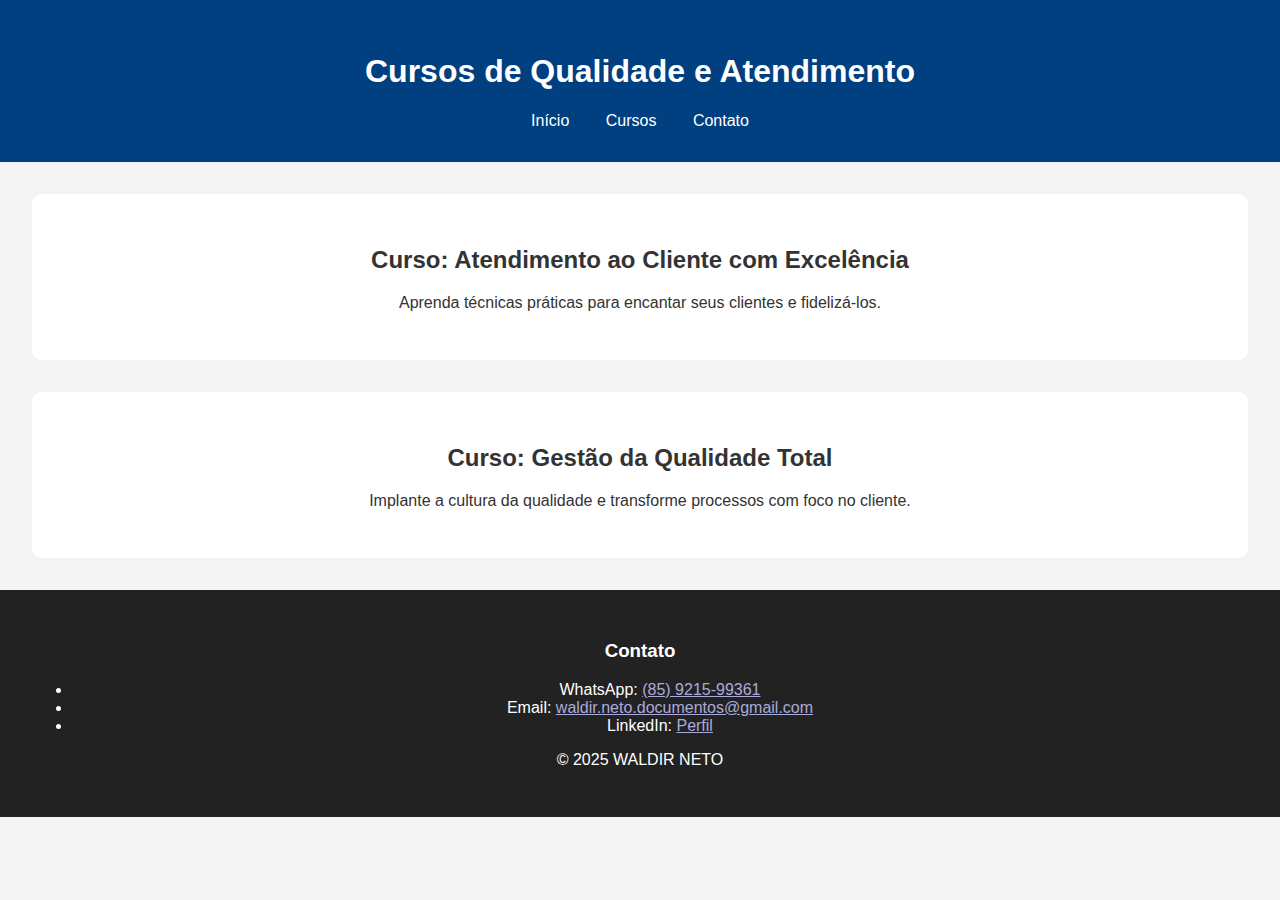
<file: cursos.html>
<!DOCTYPE html>
<html lang="pt-br">
<head>
  <meta charset="UTF-8">
  <title>Cursos - Waldir Neto</title>
  <link rel="stylesheet" href="style.css">
</head>
<body>
  <header>
    <h1>Cursos de Qualidade e Atendimento</h1>
    <nav>
      <a href="index.html">Início</a>
      <a href="cursos.html">Cursos</a>
      <a href="#contato">Contato</a>
    </nav>
  </header>

  <main>
    <section class="destaque">
      <h2>Curso: Atendimento ao Cliente com Excelência</h2>
      <p>Aprenda técnicas práticas para encantar seus clientes e fidelizá-los.</p>
    </section>

    <section class="destaque">
      <h2>Curso: Gestão da Qualidade Total</h2>
      <p>Implante a cultura da qualidade e transforme processos com foco no cliente.</p>
    </section>
  </main>

  <footer id="contato">
    <h3>Contato</h3>
    <ul>
      <li>WhatsApp: <a href="https://wa.me/5585921599361" target="_blank">(85) 9215-99361</a></li>
      <li>Email: <a href="mailto:waldir.neto.documentos@gmail.com">waldir.neto.documentos@gmail.com</a></li>
      <li>LinkedIn: <a href="https://www.linkedin.com/in/waldir-garcia-5972b8179/" target="_blank">Perfil</a></li>
    </ul>
    <p>&copy; 2025 WALDIR NETO</p>
  </footer>
</body>
</html>
</file>
<file: style.css>
body {
  font-family: 'Segoe UI', sans-serif;
  margin: 0;
  padding: 0;
  background: #f4f4f4;
  color: #333;
}

header {
  background: #004080;
  color: white;
  padding: 2rem;
  text-align: center;
}

nav a {
  color: white;
  margin: 0 1rem;
  text-decoration: none;
}

.destaque {
  padding: 2rem;
  text-align: center;
  background: white;
  margin: 2rem;
  border-radius: 10px;
}

.botao {
  background: #0077cc;
  color: white;
  padding: 1rem 2rem;
  border: none;
  text-decoration: none;
  border-radius: 5px;
  display: inline-block;
  margin-top: 1rem;
}

footer {
  background: #222;
  color: white;
  text-align: center;
  padding: 2rem;
}
footer a {
  color: #aad;
}
</file>
